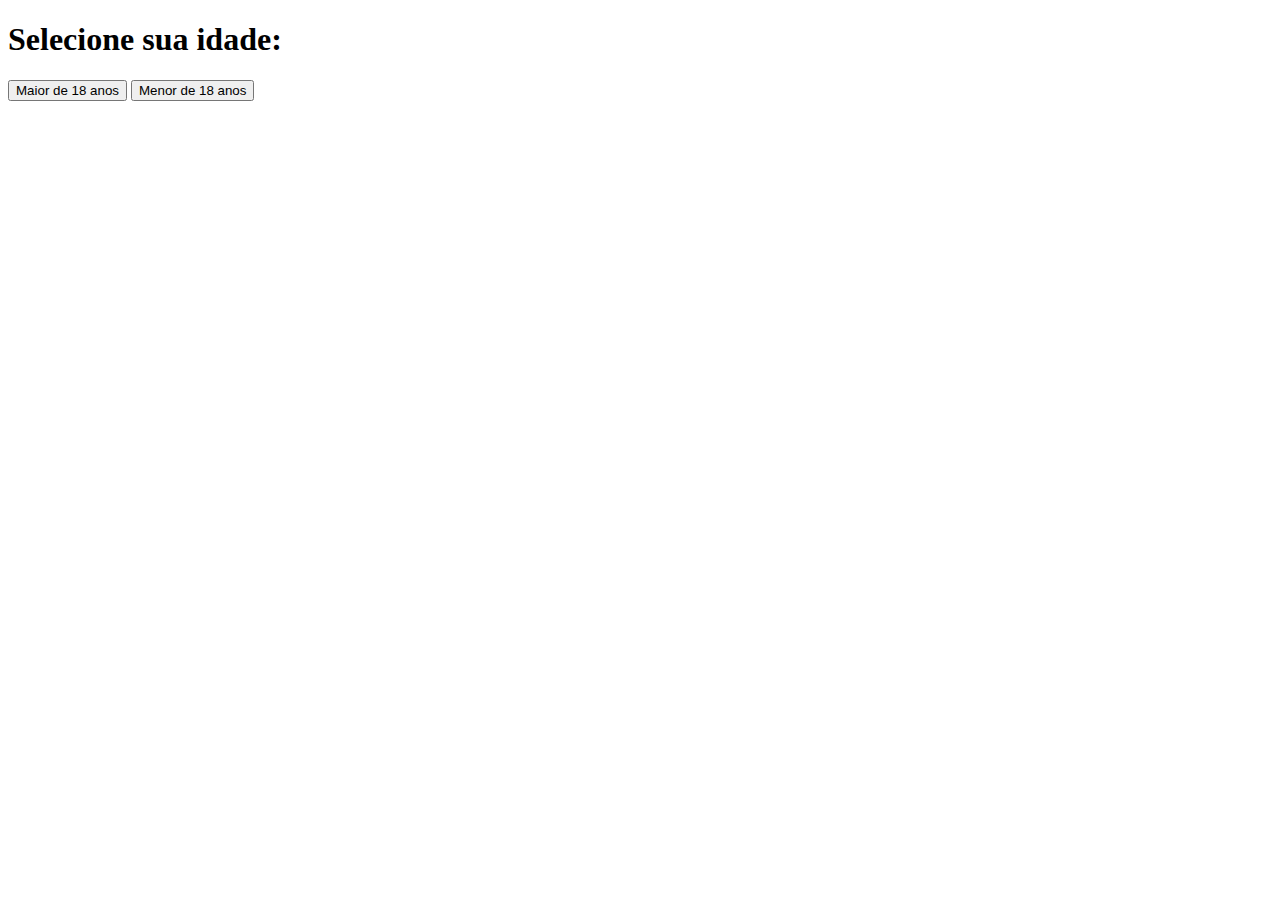
<file: html/index.html>
<!DOCTYPE html>
<html lang="en">
<head>
    <meta charset="UTF-8">
    <meta name="viewport" content="width=device-width, initial-scale=1.0">
    <title>Identifique-se</title>
</head>
<body>
    <script src="/js/script.js"></script>

    <h1>Selecione sua idade:</h1>
    <button onclick="verificarIdade(18)">Maior de 18 anos</button>
    <button onclick="redirecionarMenorIdade()">Menor de 18 anos</button>


</body>
</html>
</file>
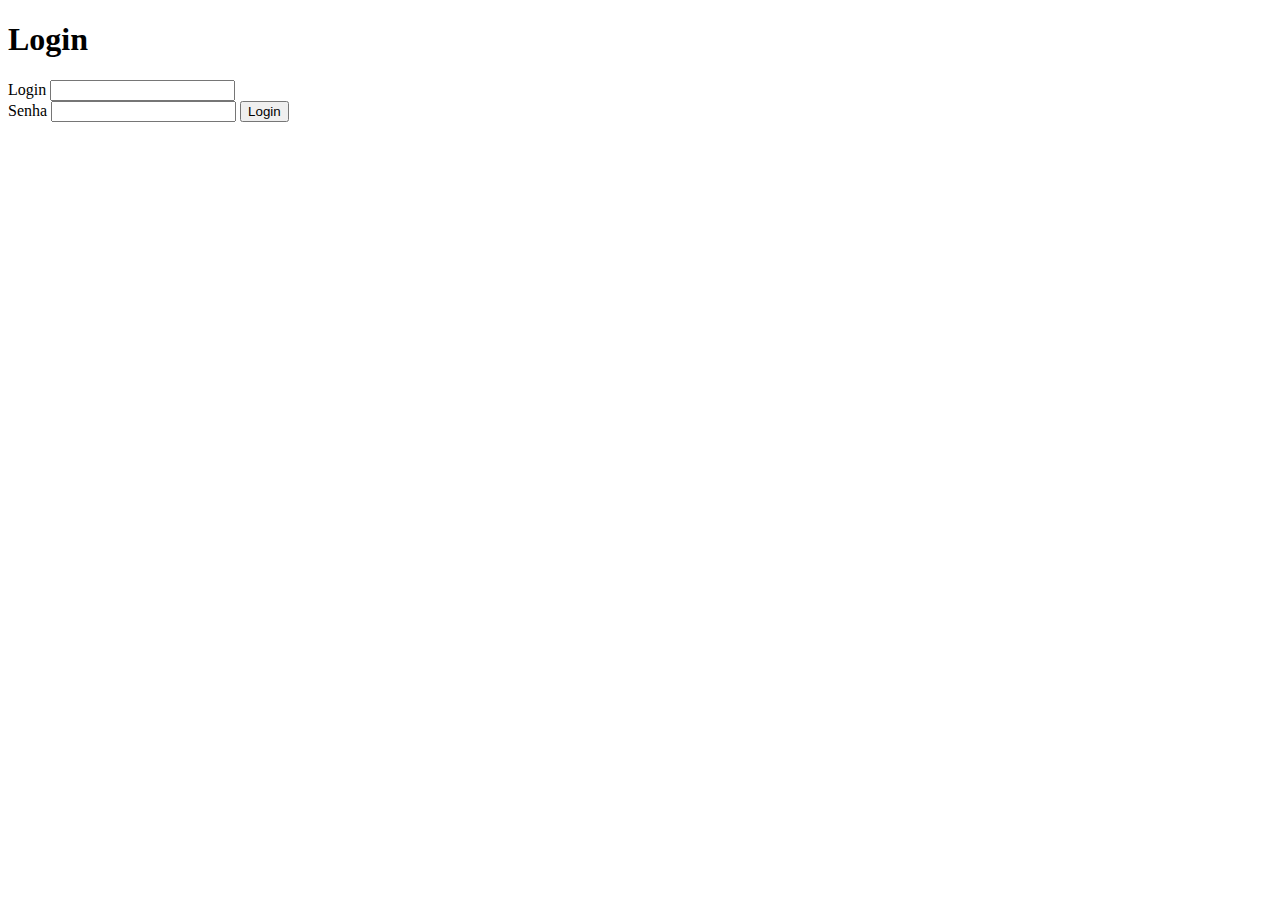
<file: html/login.html>
<!DOCTYPE html>
<html lang="en">
<head>
    <meta charset="UTF-8">
    <meta name="viewport" content="width=device-width, initial-scale=1.0">
    <title>Login</title>
</head>
<body>
    <script src="/js/login.js"></script>
    <h1>Login</h1>
    <label for="login">Login</label>
    <input type="text" id="login">
    <br>
    <label for="senha">Senha</label>
    <input type="password" id="senha">
    <button onclick="verificarLogin()"> Login</button>
    <p id="po"></p>
</body>
</html>
</file>
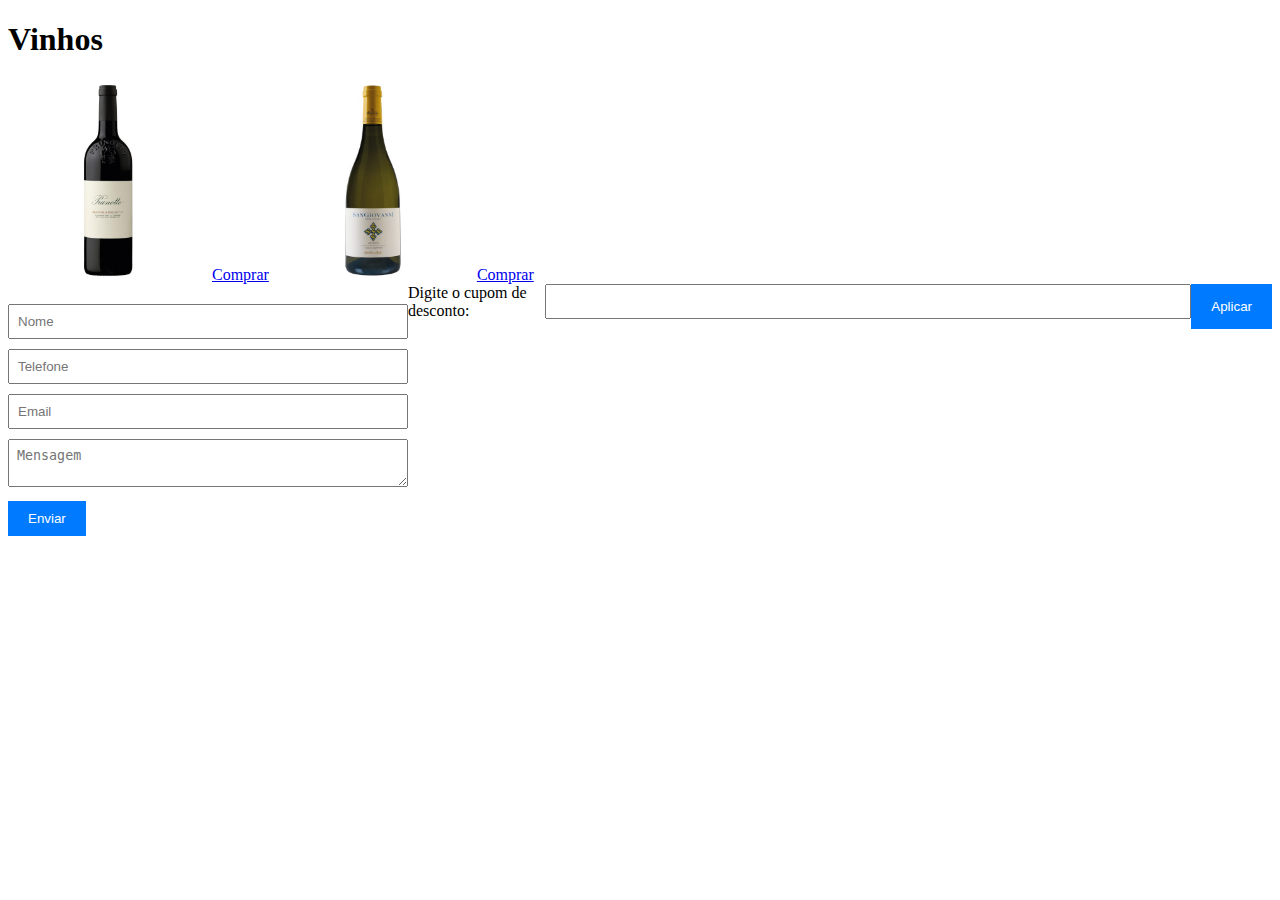
<file: html/pagCompras.html>
<!DOCTYPE html>
<html lang="en">
<head>
    <meta charset="UTF-8">
    <meta name="viewport" content="width=device-width, initial-scale=1.0">
    <title>Agnello</title>
    <link rel="stylesheet" href="/css/formulario.css">
    <script src="/js/formulario.js"></script>
</head>
<body>
   <div class="imagens">
   <h1>Vinhos</h1>
    <img src="imgs/0-10269-636x636.jpg" alt="Vinho Barbaresco" width="200px">
    <a href="vinho1.html">Comprar</a>
    <img src="imgs/bottiglia-0014sangiovanni-dellasalajpg-636x636.jpg" alt="Vinho Orvieto" width="200px">
    <a href="vinho2.html">Comprar</a> </div>
    <div>
        <form id="contactForm">
            <input type="text" id="name" placeholder="Nome" required>
            <input type="tel" id="phone" placeholder="Telefone" required>
            <input type="email" id="email" placeholder="Email" required>
            <textarea id="message" placeholder="Mensagem" required></textarea>
            <button type="submit">Enviar</button>
        </form>
        <div class="success-message" id="successMessage">Mensagem enviada com sucesso!</div>
    </div>
    <div class="cupom">
        <label for="cupom">Digite o cupom de desconto:</label>
        <input type="text" id="cupom">
        <button onclick="aplicarDesconto()">Aplicar</button>
    </div>
    <script>
        function aplicarDesconto() {
            var cupomInput = document.getElementById("cupom").value;
            if (cupomInput === "FIAP2024") {
                alert("Cupom aplicado com sucesso. Desconto de 10% aplicado.");
            } else {
                alert("Cupom inválido.");
            }
        }
    </script>
    
</body>
</html>
</file>
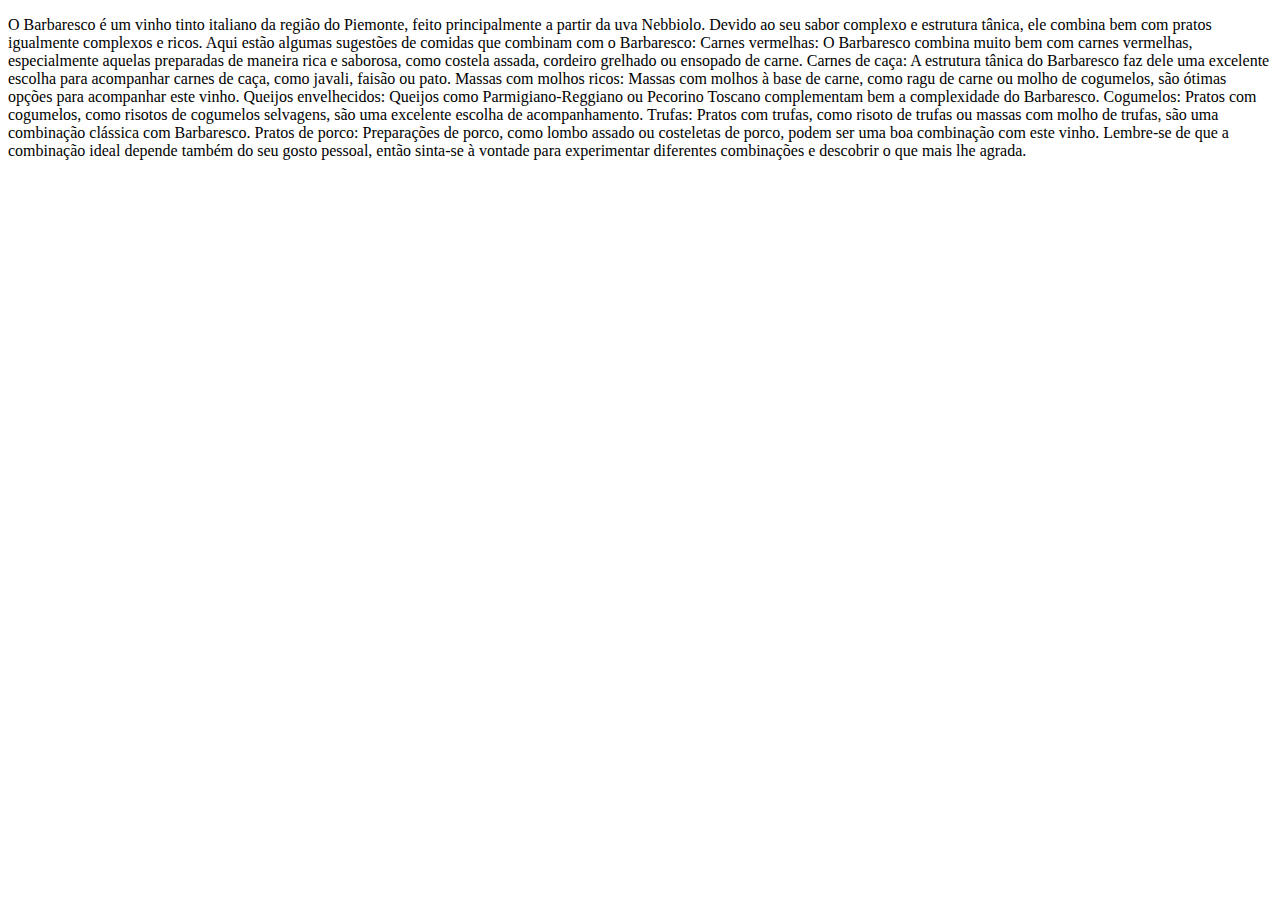
<file: html/sugestao1.html>
<!DOCTYPE html>
<html lang="en">
<head>
    <meta charset="UTF-8">
    <meta name="viewport" content="width=device-width, initial-scale=1.0">
    <title>Document</title>
</head>
<body>
    <p>O Barbaresco é um vinho tinto italiano da região do Piemonte, feito principalmente a partir da uva Nebbiolo. Devido ao seu sabor complexo e estrutura tânica, ele combina bem com pratos igualmente complexos e ricos. Aqui estão algumas sugestões de comidas que combinam com o Barbaresco:

        Carnes vermelhas: O Barbaresco combina muito bem com carnes vermelhas, especialmente aquelas preparadas de maneira rica e saborosa, como costela assada, cordeiro grelhado ou ensopado de carne.
        Carnes de caça: A estrutura tânica do Barbaresco faz dele uma excelente escolha para acompanhar carnes de caça, como javali, faisão ou pato.
        Massas com molhos ricos: Massas com molhos à base de carne, como ragu de carne ou molho de cogumelos, são ótimas opções para acompanhar este vinho.
        Queijos envelhecidos: Queijos como Parmigiano-Reggiano ou Pecorino Toscano complementam bem a complexidade do Barbaresco.
        Cogumelos: Pratos com cogumelos, como risotos de cogumelos selvagens, são uma excelente escolha de acompanhamento.
        Trufas: Pratos com trufas, como risoto de trufas ou massas com molho de trufas, são uma combinação clássica com Barbaresco.
        Pratos de porco: Preparações de porco, como lombo assado ou costeletas de porco, podem ser uma boa combinação com este vinho.
        Lembre-se de que a combinação ideal depende também do seu gosto pessoal, então sinta-se à vontade para experimentar diferentes combinações e descobrir o que mais lhe agrada.</p>
</body>
</html>
</file>
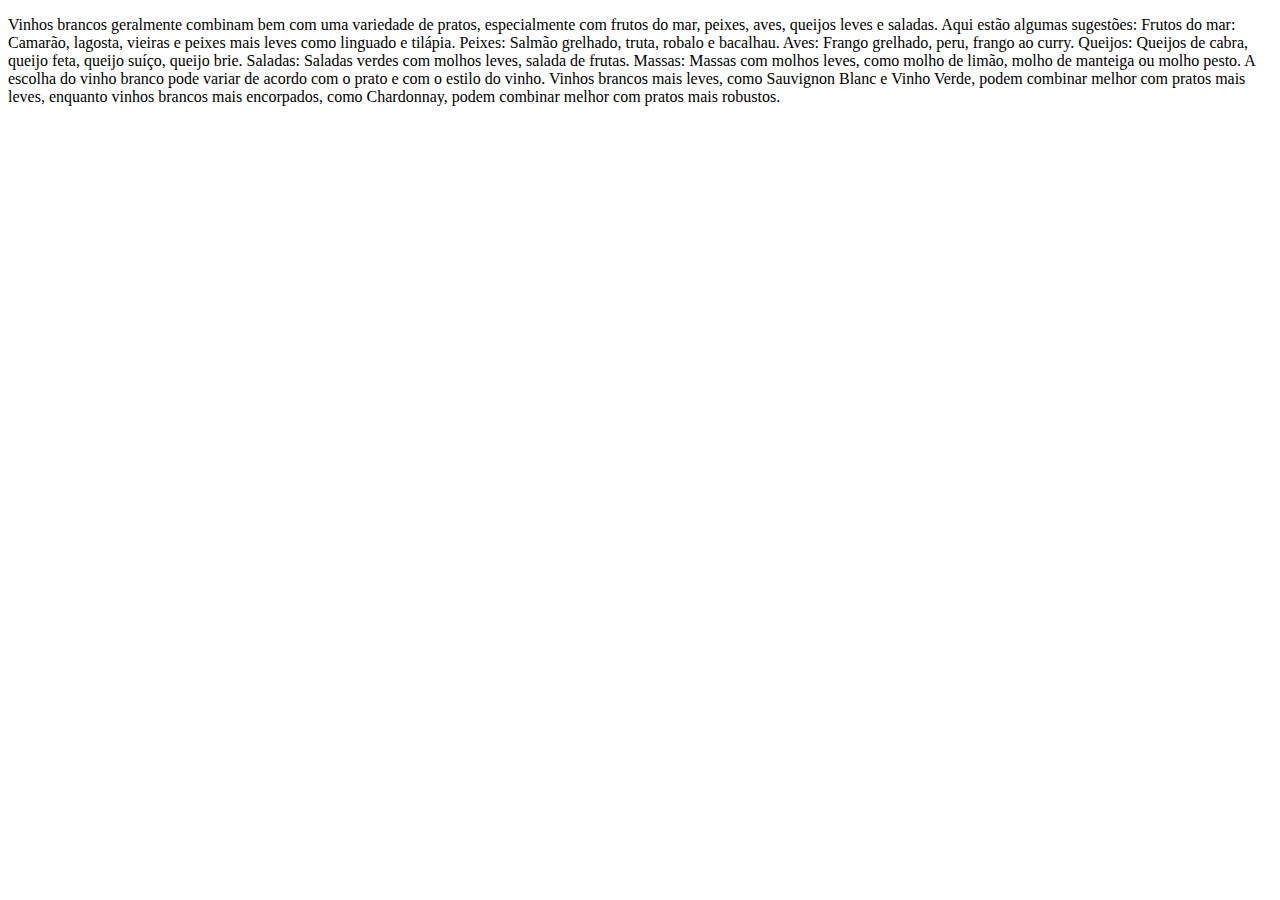
<file: html/sugestão.html>
<!DOCTYPE html>
<html lang="en">
<head>
    <meta charset="UTF-8">
    <meta name="viewport" content="width=device-width, initial-scale=1.0">
    <title>Document</title>
</head>
<body>
    <p>Vinhos brancos geralmente combinam bem com uma variedade de pratos, especialmente com frutos do mar, peixes, aves, queijos leves e saladas. Aqui estão algumas sugestões:

        Frutos do mar: Camarão, lagosta, vieiras e peixes mais leves como linguado e tilápia.
        Peixes: Salmão grelhado, truta, robalo e bacalhau.
        Aves: Frango grelhado, peru, frango ao curry.
        Queijos: Queijos de cabra, queijo feta, queijo suíço, queijo brie.
        Saladas: Saladas verdes com molhos leves, salada de frutas.
        Massas: Massas com molhos leves, como molho de limão, molho de manteiga ou molho pesto.
        A escolha do vinho branco pode variar de acordo com o prato e com o estilo do vinho. Vinhos brancos mais leves, como Sauvignon Blanc e Vinho Verde, podem combinar melhor com pratos mais leves, enquanto vinhos brancos mais encorpados, como Chardonnay, podem combinar melhor com pratos mais robustos.
        
        
        
        
        
        </p>
</body>
</html>
</file>
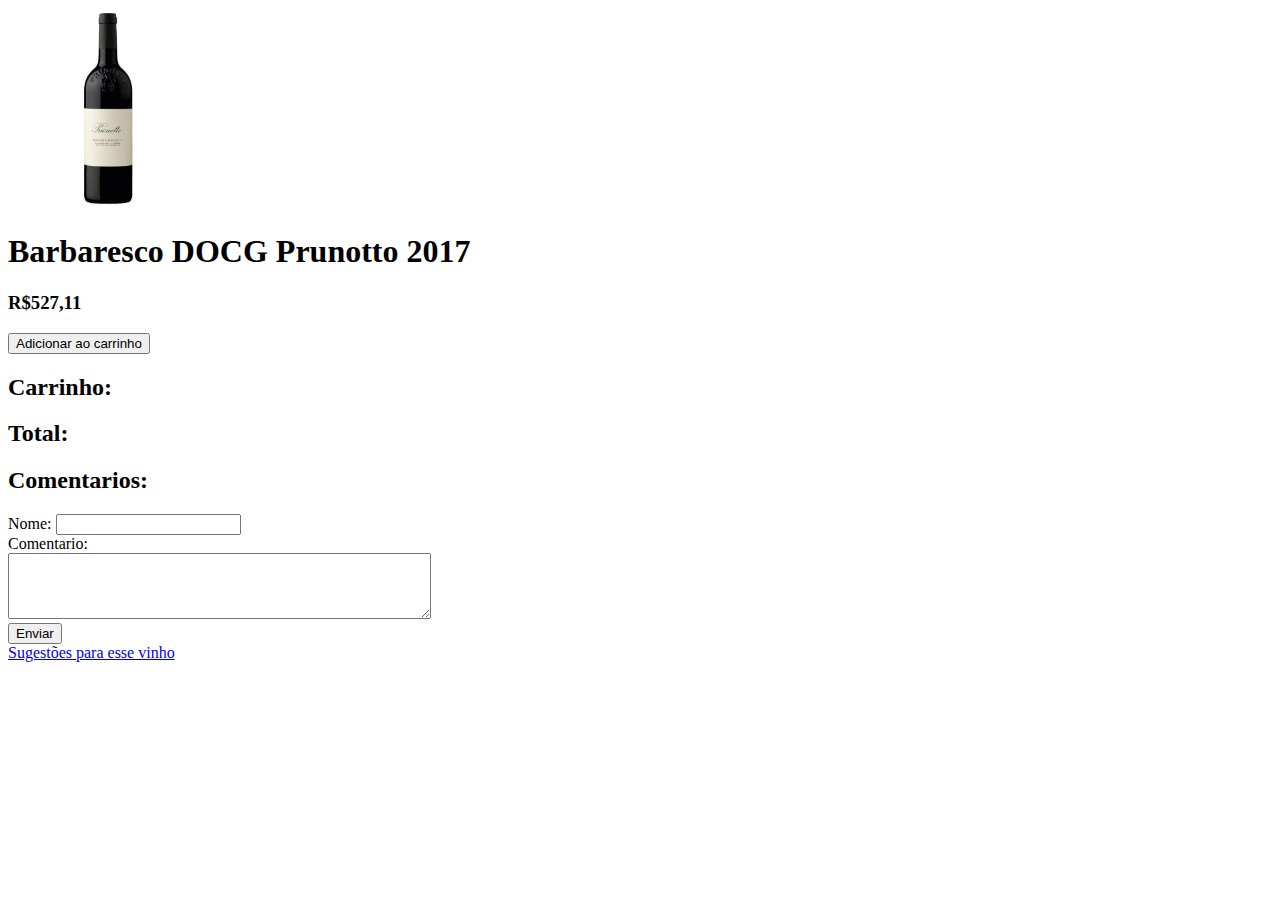
<file: html/vinho1.html>
<!DOCTYPE html>
<html lang="en">
<head>
    <meta charset="UTF-8">
    <meta name="viewport" content="width=device-width, initial-scale=1.0">
    <title>Document</title>
</head>
<body>
    <script src="/js/comentarios.js"></script>
    <img src="imgs/0-10269-636x636.jpg" alt="Vinho Barbaresco" width="200px">
    <h1>Barbaresco DOCG Prunotto 2017</h1>
    <h3>R$527,11</h3>
    <form id="comprar">
        <button type="button" onclick="adicionarAoCarrinho()">Adicionar ao carrinho</button>
        <h2>Carrinho:</h2>
        <ul id="carrinho"></ul>
        <h2>Total:</h2>
        <ul id="total"></ul>
    </form>
    <script src="/js/comprar_v1.js"></script>
    <h2>Comentarios:</h2>
    <form id="commentForm">
        <label for="name">Nome:</label>
        <input type="text" id="name" name="name" required><br>
        <label for="comment">Comentario:</label><br>
        <textarea name="comment" id="comment" rows="4" cols="50" required></textarea><br>
        <button type="submit">Enviar</button>
    </form>
    <div id="comements"></div>
    <a href="/html/sugestao1.html">Sugestões para esse vinho</a>
</body>
</html>
</file>
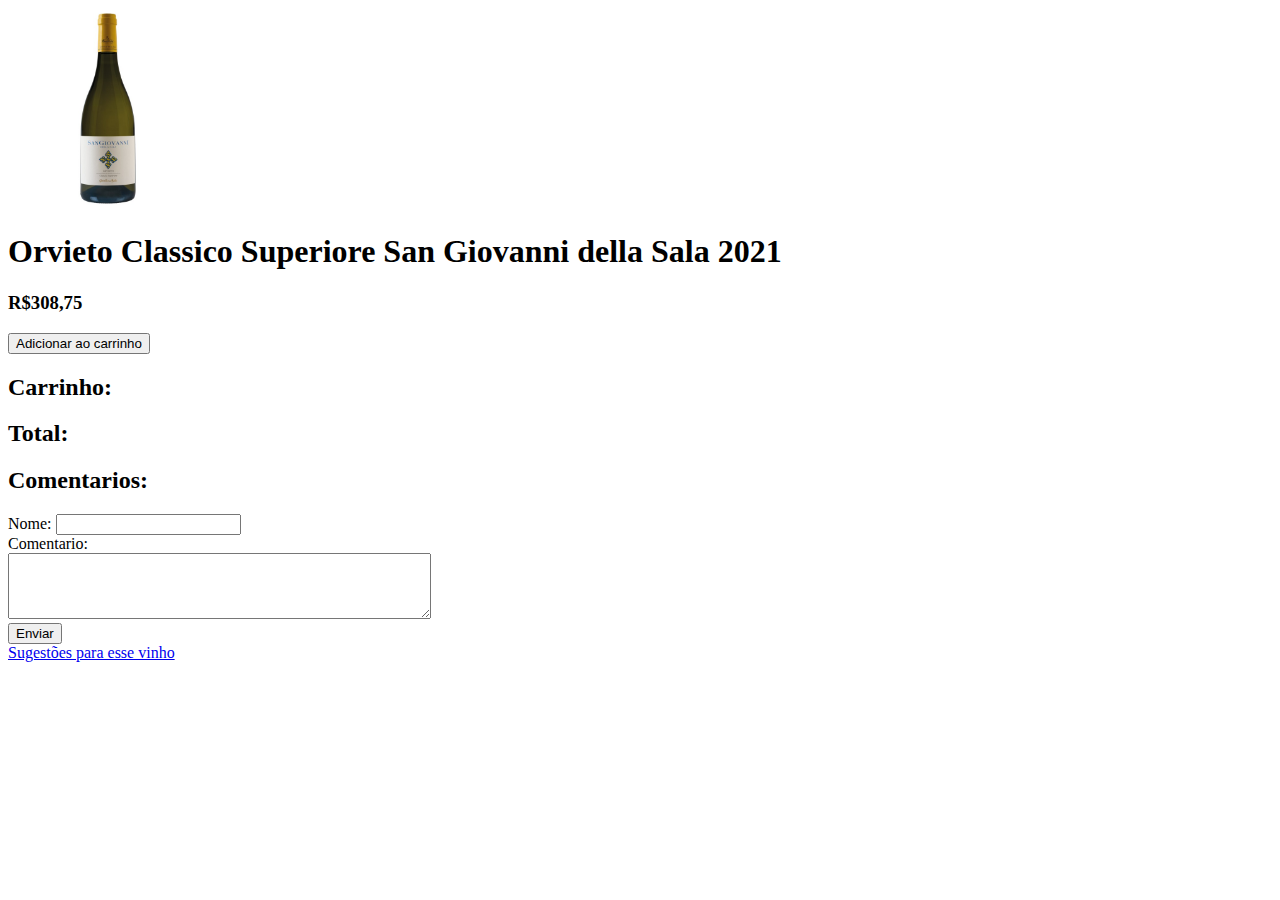
<file: html/vinho2.html>
<!DOCTYPE html>
<html lang="en">
<head>
    <meta charset="UTF-8">
    <meta name="viewport" content="width=device-width, initial-scale=1.0">
    <title>Document</title>
</head>
<body>
    <img src="imgs/bottiglia-0014sangiovanni-dellasalajpg-636x636.jpg" alt="Vinho Orvieto" width="200px">
    <h1>Orvieto Classico Superiore San Giovanni della Sala 2021</h1>
    <h3>R$308,75</h3>
    <form id="comprar">
        <button type="button" onclick="adicionarAoCarrinho()">Adicionar ao carrinho</button>
        <h2>Carrinho:</h2>
        <ul id="carrinho"></ul>
        <h2>Total:</h2>
        <ul id="total"></ul>
    </form>
    <script src="/js/comprar_v2.js"></script>
    
    
    <h2>Comentarios:</h2>
    <form id="commentForm">
        <label for="name">Nome:</label>
        <input type="text" id="name" name="name" required><br>
        <label for="comment">Comentario:</label><br>
        <textarea name="comment" id="comment" rows="4" cols="50" required></textarea><br>
        <button type="submit">Enviar</button>
    </form>
    <div id="comements"></div>
    <script src="/js/comentarios.js"></script>
    <a href="/html/sugestão.html">Sugestões para esse vinho</a>
</body>
</html>
</file>
<file: css/formulario.css>
form {
    max-width: 400px;
    margin: 20px auto;
    float: left;
    
}
input, textarea {
    width: 100%;
    margin-bottom: 10px;
    padding: 8px;
    box-sizing: border-box;
}
button {
    padding: 10px 20px;
    background-color: #007bff;
    color: #fff;
    border: none;
    cursor: pointer;
}
.success-message {
    display: none;
    background-color: #4CAF50;
    color: white;
    padding: 10px;
    margin-top: 10px;
}
.cupom {
    display: flex;
}
</file>
